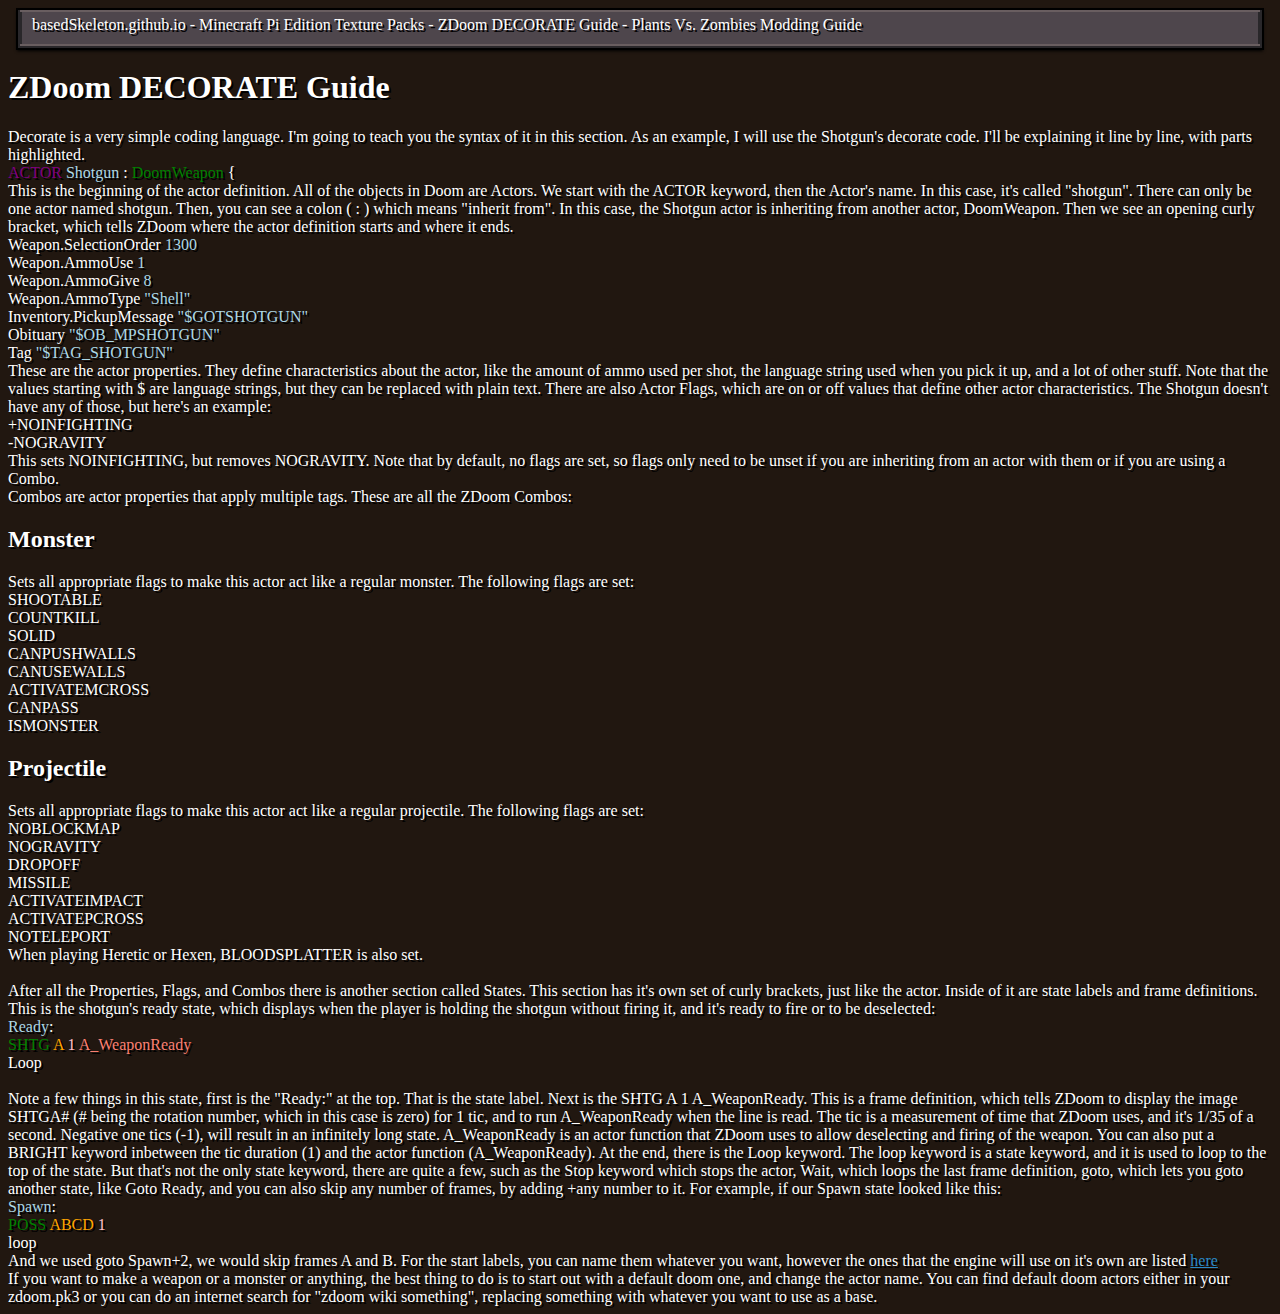
<file: mod-dec.html>
<!DOCTYPE html>
<html>
<head>
<title>ZDoom Modding Guide - basedSkeleton.github.io</title>
<meta content="basedSkeleton's personal webpage" property="og:title" />
<meta content="ZDoom Modding Guide - basedSkeleton.github.io" property="og:description" />
<meta content="https://basedSkeleton.github.io" property="og:url" />
<meta content="https://basedSkeleton.github.io/favicon.ico" property="og:image" />
<meta content="#000000" data-react-helmet="true" name="theme-color" />
</head>
<link rel="stylesheet" href="styles.css">
<link rel="icon" type="image/x-icon" href="favicon.ico?">
<body>
<div class="header">
<a class="headerlinkmain" href="https://basedSkeleton.github.io">basedSkeleton.github.io</a> - <a class="headerlink" href="https://basedSkeleton.github.io/mcpi-tex">Minecraft Pi Edition Texture Packs</a> - <a class="headerlink" href="https://basedSkeleton.github.io/mod-dec">ZDoom DECORATE Guide</a> - <a class="headerlink" href="https://basedSkeleton.github.io/mod-pvz.html">Plants Vs. Zombies Modding Guide</a>
</div>
<p></p>
<div class="graydiv"><h1>ZDoom DECORATE Guide</h1></center>
Decorate is a very simple coding language. I'm going to teach you the syntax of it in this section. As an example, I will use the Shotgun's decorate code. I'll be explaining it line by line, with parts highlighted.
<br/>
<div class="code"><font color="purple">ACTOR</font> <font color="lightblue">Shotgun</font> : <font color="green">DoomWeapon</font> { </div>
This is the beginning of the actor definition. All of the objects in Doom are Actors.
We start with the ACTOR keyword, then the Actor's name. In this case, it's called "shotgun". There can only be one actor named shotgun. Then, you can see a colon ( : ) which means "inherit from". In this case, the Shotgun actor is inheriting from another actor, DoomWeapon. Then we see an opening curly bracket, which tells ZDoom where the actor definition starts and where it ends.
<div class="code">  Weapon.SelectionOrder <font color="lightblue">1300</font><br/>
  Weapon.AmmoUse <font color="lightblue">1</font><br/>
  Weapon.AmmoGive <font color="lightblue">8</font><br/>
  Weapon.AmmoType <font color="lightblue">"Shell"</font><br/>
  Inventory.PickupMessage <font color="lightblue">"$GOTSHOTGUN"</font><br/>
  Obituary <font color="lightblue">"$OB_MPSHOTGUN"</font><br/>
  Tag <font color="lightblue">"$TAG_SHOTGUN"</font></div>
These are the actor properties. They define characteristics about the actor, like the amount of ammo used per shot, the language string used when you pick it up, and a lot of other stuff. Note that the values starting with $ are language strings, but they can be replaced with plain text.
There are also Actor Flags, which are on or off values that define other actor characteristics.
The Shotgun doesn't have any of those, but here's an example:
<div class="code">+NOINFIGHTING
<br/>-NOGRAVITY</div>
This sets NOINFIGHTING, but removes NOGRAVITY. Note that by default, no flags are set, so flags only need to be unset if you are inheriting from an actor with them or if you are using a Combo.
<br/>Combos are actor properties that apply multiple tags. These are all the ZDoom Combos:
<h2>Monster</h2>
   Sets all appropriate flags to make this actor act like a regular monster. The following flags are set:
<div class="code">        SHOOTABLE
<br/>        COUNTKILL
<br/>        SOLID
<br/>        CANPUSHWALLS
<br/>        CANUSEWALLS
<br/>        ACTIVATEMCROSS
<br/>        CANPASS
<br/>        ISMONSTER
</div><h2>Projectile</h2>
   Sets all appropriate flags to make this actor act like a regular projectile. The following flags are set:
<div class="code">        NOBLOCKMAP
<br/>        NOGRAVITY
<br/>        DROPOFF
<br/>        MISSILE
<br/>        ACTIVATEIMPACT
<br/>        ACTIVATEPCROSS
<br/>        NOTELEPORT
</div>    When playing Heretic or Hexen, BLOODSPLATTER is also set.<br/><br/>
After all the Properties, Flags, and Combos there is another section called States.
This section has it's own set of curly brackets, just like the actor.
Inside of it are state labels and frame definitions.
<br/> This is the shotgun's ready state, which displays when the player is holding the shotgun without firing it, and it's ready to fire or to be deselected:<br/>
<div class="code">
 <font color="lightblue"> Ready</font>:
<br/>    <font color="green">SHTG</font> <font color="orange">A</font> <font color="pink">1</font> <font color="salmon">A_WeaponReady</font>
<br/>    Loop</div>
<br/>Note a few things in this state, first is the "Ready:" at the top. That is the state label. Next is the SHTG A 1 A_WeaponReady. This is a frame definition, which tells ZDoom to display the image SHTGA# (# being the rotation number, which in this case is zero) for 1 tic, and to run A_WeaponReady when the line is read. The tic is a measurement of time that ZDoom uses, and it's 1/35 of a second. Negative one tics (-1), will result in an infinitely long state. A_WeaponReady is an actor function that ZDoom uses to allow deselecting and firing of the weapon. You can also put a BRIGHT keyword inbetween the tic duration (1) and the actor function (A_WeaponReady). At the end, there is the Loop keyword. The loop keyword is a state keyword, and it is used to loop to the top of the state. But that's not the only state keyword, there are quite a few, such as the Stop keyword which stops the actor, Wait, which loops the last frame definition, goto, which lets you goto another state, like Goto Ready, and you can also skip any number of frames, by adding +any number to it. For example, if our Spawn state looked like this: <div class="code">
<font color="lightblue">Spawn</font>:<br/>
<font color="green">POSS</font> <font color="orange">ABCD</font> <font color="pink">1</font> <br/>
loop</div>
And we used goto Spawn+2, we would skip frames A and B.
For the start labels, you can name them whatever you want, however the ones that the engine will use on it's own are listed <a style="color:#2A89C7" href="https://zdoom.org/wiki/Actor_states#States">here</a><br/>If you want to make a weapon or a monster or anything, the best thing to do is to start out with a default doom one, and change the actor name. You can find default doom actors either in your zdoom.pk3 or you can do an internet search for "zdoom wiki something", replacing something with whatever you want to use as a base.
</div>
</body>
</html>
</file>
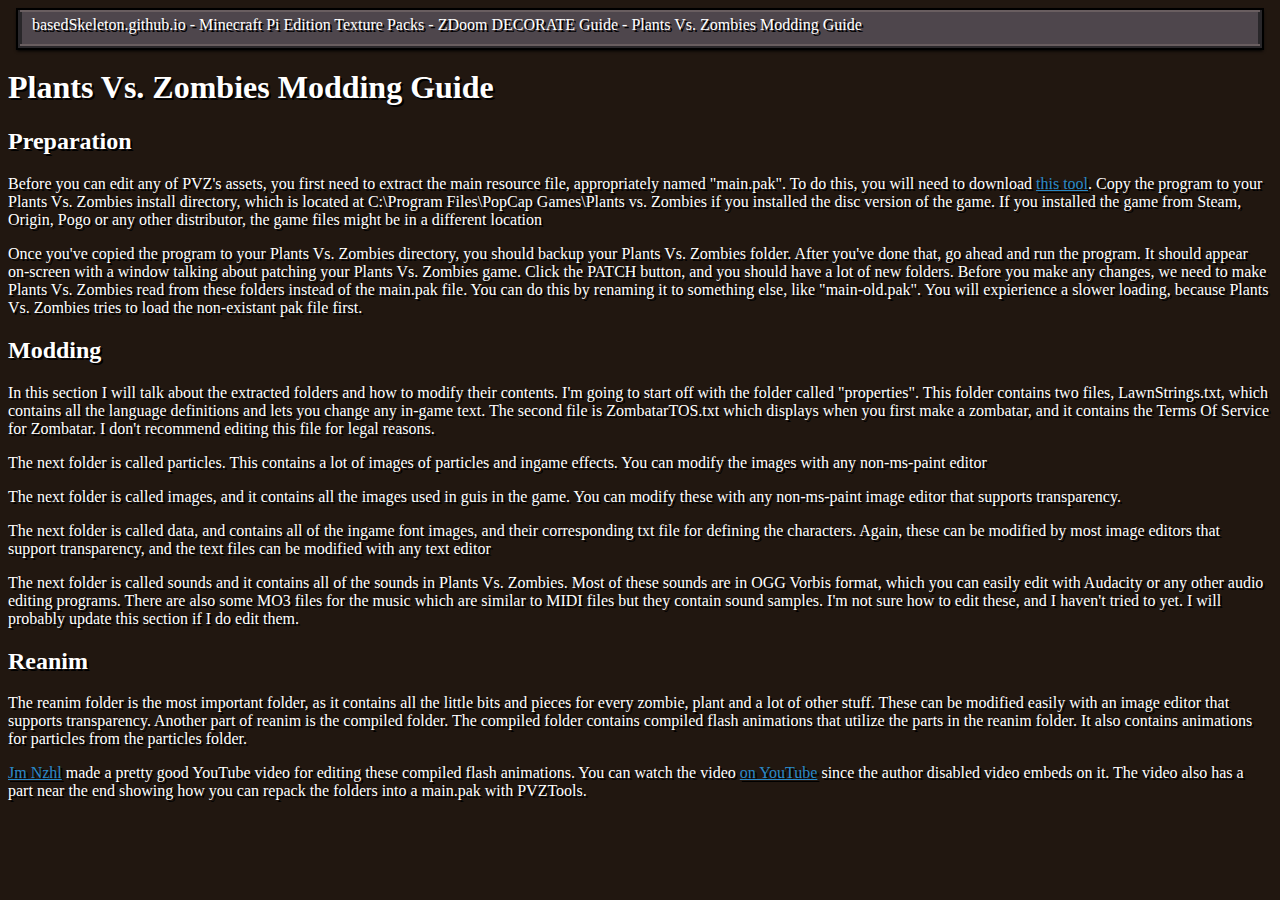
<file: mod-pvz.html>
<!DOCTYPE html>
<html>
<head>
<title>PVZ Modding Guide - basedSkeleton.github.io</title>
<meta content="basedSkeleton's personal webpage" property="og:title" />
<meta content="PVZ Modding Guide - basedSkeleton.github.io" property="og:description" />
<meta content="https://basedSkeleton.github.io" property="og:url" />
<meta content="https://basedSkeleton.github.io/favicon.ico" property="og:image" />
<meta content="#000000" data-react-helmet="true" name="theme-color" />
</head>
<link rel="stylesheet" href="styles.css">
<link rel="icon" type="image/x-icon" href="favicon.ico?">
<body>
<div class="header">
<a class="headerlinkmain" href="https://basedSkeleton.github.io">basedSkeleton.github.io</a> - <a class="headerlink" href="https://basedSkeleton.github.io/mcpi-tex">Minecraft Pi Edition Texture Packs</a> - <a class="headerlink" href="https://basedSkeleton.github.io/mod-dec">ZDoom DECORATE Guide</a> - <a class="headerlink" href="https://basedSkeleton.github.io/mod-pvz.html">Plants Vs. Zombies Modding Guide</a>
</div>
<p></p>
<div class="graydiv"><h1>Plants Vs. Zombies Modding Guide</h1></center> <h2>Preparation</h2> Before you can edit any of PVZ's assets, you first need to extract the main resource file, appropriately named "main.pak". To do this, you will need to download  <a style="color:#2A89C7" href="http://www.mediafire.com/?y2jd4tnmjlg">this tool</a>. Copy the program to your Plants Vs. Zombies install directory, which is located at C:\Program Files\PopCap Games\Plants vs. Zombies if you installed the disc version of the game. If you installed the game from Steam, Origin, Pogo or any other distributor, the game files might be in a different location<p></p>Once you've copied the program to your Plants Vs. Zombies directory, you should backup your Plants Vs. Zombies folder. After you've done that, go ahead and run the program. It should appear on-screen with a window talking about patching your Plants Vs. Zombies game. Click the PATCH button, and you should have a lot of new folders. Before you make any changes, we need to make Plants Vs. Zombies read from these folders instead of the main.pak file. You can do this by renaming it to something else, like "main-old.pak". You will expierience a slower loading, because Plants Vs. Zombies tries to load the non-existant pak file first. <h2>Modding</h2> In this section I will talk about the extracted folders and how to modify their contents. I'm going to start off with the folder called "properties". This folder contains two files, LawnStrings.txt, which contains all the language definitions and lets you change any in-game text. The second file is ZombatarTOS.txt which displays when you first make a zombatar, and it contains the Terms Of Service for Zombatar. I don't recommend editing this file for legal reasons.<p></p>The next folder is called particles. This contains a lot of images of particles and ingame effects. You can modify the images with any non-ms-paint editor<p></p>The next folder is called images, and it contains all the images used in guis in the game. You can modify these with any non-ms-paint image editor that supports transparency.<p></p>The next folder is called data, and contains all of the ingame font images, and their corresponding txt file for defining the characters. Again, these can be modified by most image editors that support transparency, and the text files can be modified with any text editor<p></p>The next folder is called sounds and it contains all of the sounds in Plants Vs. Zombies. Most of these sounds are in OGG Vorbis format, which you can easily edit with Audacity or any other audio editing programs. There are also some MO3 files for the music which are similar to MIDI files but they contain sound samples. I'm not sure how to edit these, and I haven't tried to yet. I will probably update this section if I do edit them.<h2>Reanim</h2> The reanim folder is the most important folder, as it contains all the little bits and pieces for every zombie, plant and a lot of other stuff. These can be modified easily with an image editor that supports transparency. Another part of reanim is the compiled folder. The compiled folder contains compiled flash animations that utilize the parts in the reanim folder. It also contains animations for particles from the particles folder.
<p></p><a style="color:#2A89C7" href="https://www.youtube.com/channel/UCSzm17FxqqnUPWSYmSfVMSQ">Jm Nzhl</a> made a pretty good YouTube video for editing these compiled flash animations. You can watch the video <a style="color:#2A89C7" href="https://www.youtube.com/watch?v=9fW1V9vx5Qw">on YouTube</a> since the author disabled video embeds on it. The video also has a part near the end showing how you can repack the folders into a main.pak with PVZTools.</div>
</body>
</html>
</file>
<file: styles.css>
html {font-family: 'MinecraftiaRegular'; text-shadow: 2px 2px #000; color:#FFF; background: #211710 url(https://github.com/basedSkeleton/basedSkeleton.github.io/raw/main/Minecraft_files/bg_dirt.png);}
body {padding:0}
.button {background:linear-gradient(#5D5451,#857874); color:#fff; padding:3px 6px 6px 6px; border:4px #77706B outset; outline:2px #000 solid; text-decoration:none; border-style: outset outset outset inset}
.header {background:#4E464C; padding:6px 12px 12px 12px; outline:2px solid #000; border:#29272A 2px outset; border-style: none solid solid solid; box-shadow: inset 0 2px 0 #695E60, inset 0 -2px 0 #695E60, inset -2px 0 0 #29272A, inset 2px 0 0 #29272A, 0 2px 3px 1px #000; margin:10px; margin-top:-3}
.button:hover {color:#fff6bc}
.button:active {filter: brightness(75%);}
.r {float: right;}
.wrapper {max-width:1000px; margin:auto}
.date {color:#bbb}
.details {padding:20px}
.blue {color:#8898ff}
.footer {color:#bbb; font-style: italic;}
.img {width: auto; height: auto; max-width: 100%; max-height: 100%; outline:2px #000 solid; display: block; margin-left: auto;  margin-right: auto;}
.link {text-decoration:none; color:#8898ff}
.link:hover {color:#fff6bc}
.headerlink {color:#fff; text-decoration:none;}
.headerlinkmain {color:#fff; text-decoration:none}
</file>
